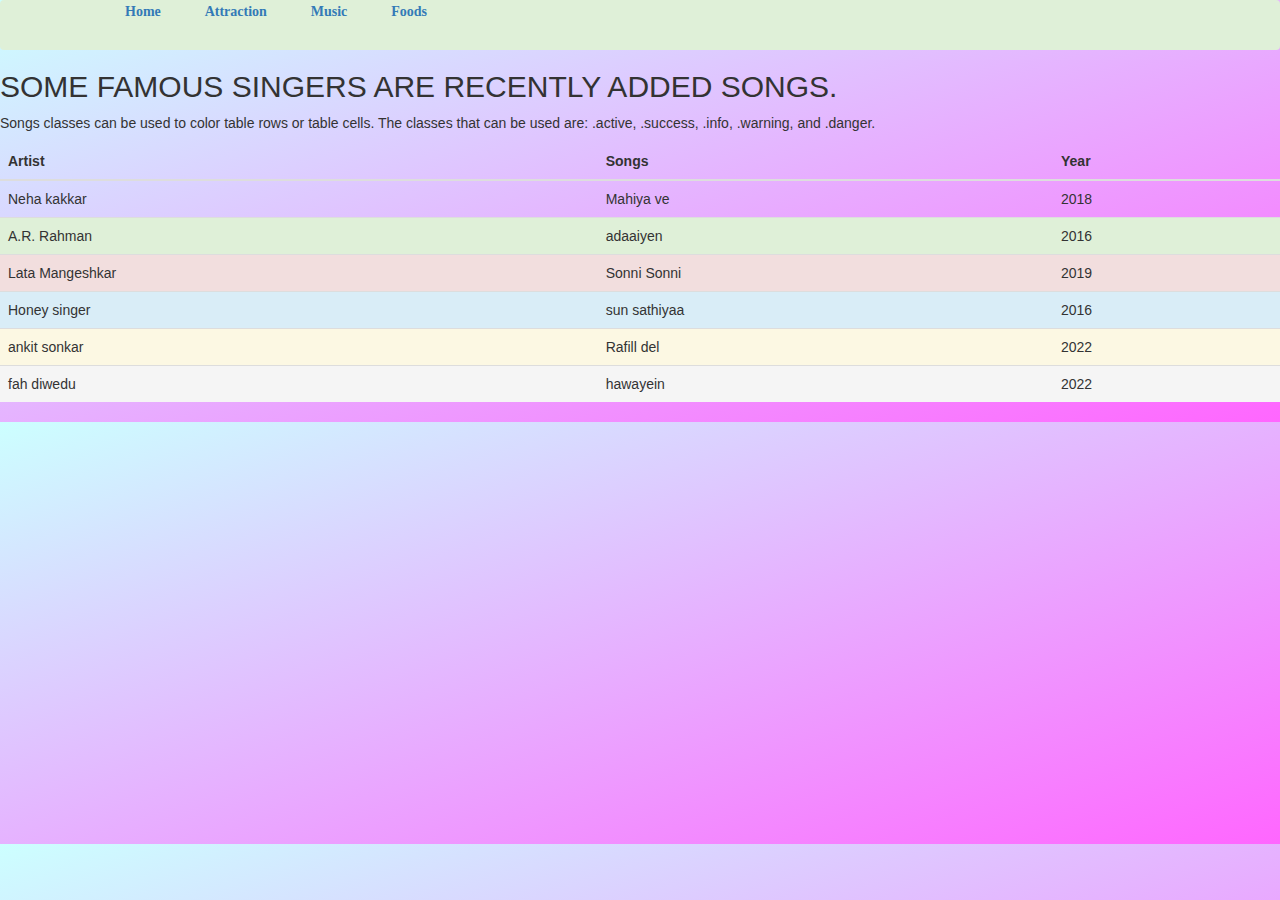
<file: music.html>
<!DOCTYPE html>
<html lang="en">
<head>
  <title>Bootstrap Example</title>
  <meta charset="utf-8">
  <meta name="viewport" content="width=device-width, initial-scale=1">
  <link rel="stylesheet" href="styles.css">
  <link rel="stylesheet" href="https://maxcdn.bootstrapcdn.com/bootstrap/3.4.1/css/bootstrap.min.css">
  <script src="https://ajax.googleapis.com/ajax/libs/jquery/3.6.0/jquery.min.js"></script>
  <script src="https://maxcdn.bootstrapcdn.com/bootstrap/3.4.1/js/bootstrap.min.js"></script>
</head>
<body>
  <nav class="navbar navbar-expand-lg bg-success p-2 text-dark bg-opacity-25">
    <div class="container">
      <div class="collapse navbar-collapse" id="navbarNavAltMarkup">
        <div class="navbar-nav  ">
          <a class="nav-link  fs-1" aria-current="page" href="home.html">Home</a>
          <a class="nav-link fs-1" href="attraction.html">Attraction</a>
          <a class="nav-link active fs-1" href="music.html">Music</a>
          <a class="nav-link fs-1" href="food.html">Foods</a>
           
        </div>
      </div>
    </div>
  </nav>
  <h2>SOME FAMOUS SINGERS ARE RECENTLY ADDED SONGS.</h2>
  <p>Songs classes can be used to color table rows or table cells. The classes that can be used are: .active, .success, .info, .warning, and .danger.</p>
  <table class="table">
    <thead>
      <tr>
        <th>Artist</th>
        <th>Songs</th>
        <th>Year</th>
      </tr>
    </thead>
    <tbody>
      <tr>
        <td>Neha kakkar</td>
        <td>Mahiya ve</td>
        <td>2018</td>
      </tr>      
      <tr class="success">
        <td>A.R. Rahman</td>
        <td>adaaiyen</td>
        <td>2016</td>
      </tr>
      <tr class="danger">
        <td>Lata Mangeshkar</td>
        <td>Sonni Sonni</td>
        <td>2019</td>
      </tr>
      <tr class="info">
        <td>Honey singer</td>
        <td>sun sathiyaa</td>
        <td>2016</td>
      </tr>
      <tr class="warning">
        <td>ankit sonkar</td>
        <td>Rafill del</td>
        <td>2022</td>
      </tr>
      <tr class="active">
        <td>fah diwedu</td>
        <td>hawayein</td>
        <td>2022</td>
      </tr>
    </tbody>
  </table>
</body>
</html>
</file>
<file: styles.css>
*{
    margin: 0;
    padding: 0;
}
.navbar-nav a{
    margin-left:40px;
    font-family: 'Times New Roman', Times, serif;
    font-weight: 600;
}
.carousel-item img{
    height: 600px;
    width: 100%;
    object-fit: cover;
}
body{
    background: linear-gradient(to top left, #ff66ff 0%, #ccffff 100%);
}
</file>
